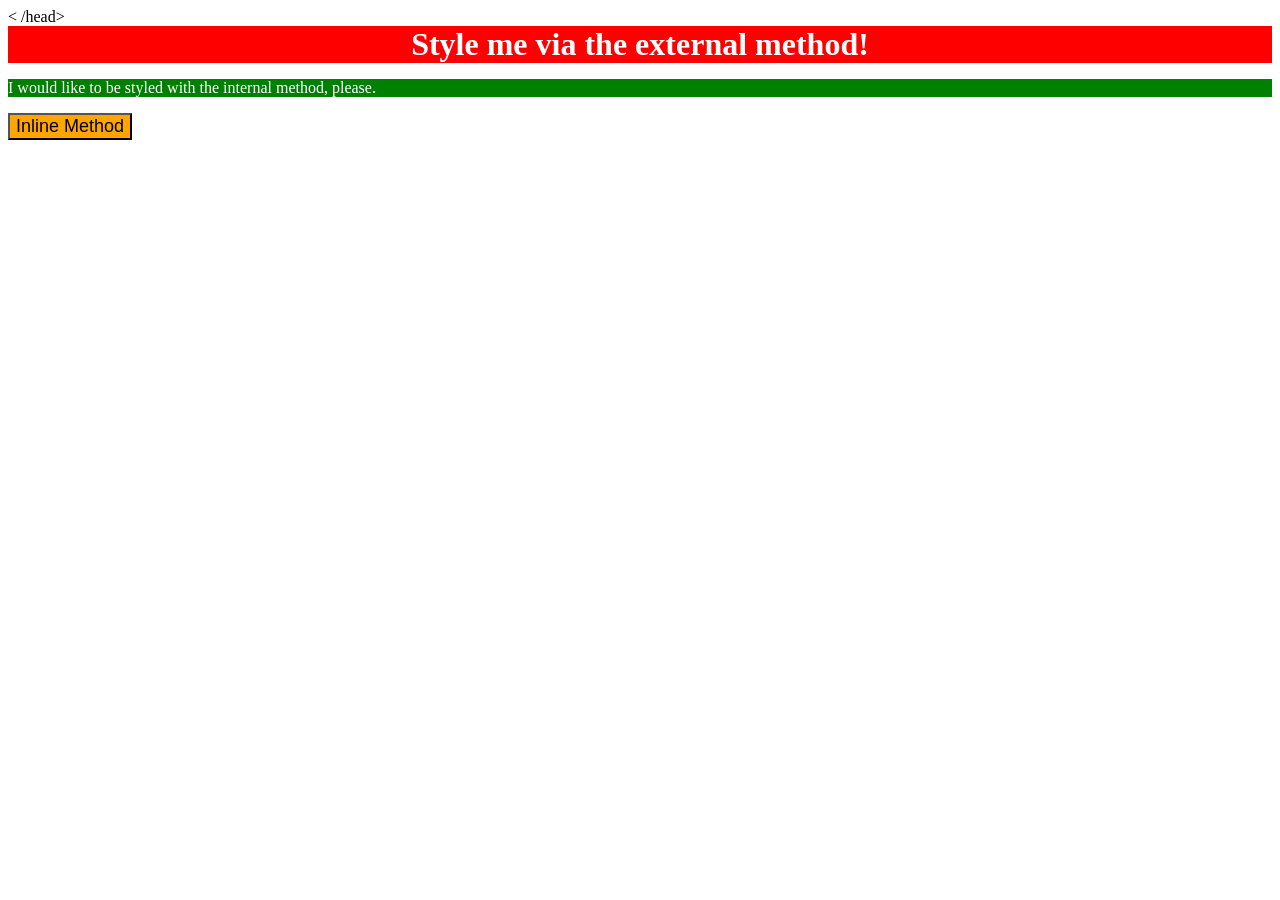
<file: foundations/intro-to-css/01-css-methods/index.html>
<!DOCTYPE html>
<html lang="en">
  <head>
    <meta charset="UTF-8">
    <meta http-equiv="X-UA-Compatible" content="IE=edge">
    <meta name="viewport" content="width=device-width, initial-scale=1.0">
    <title>Methods for Adding CSS</title>
    <link rel="stylesheet" href="styles.css">
    
    <style>
        p {
          background-color: green;
          color: white;
          font-size: 18px,;
        }
    </style>
  <
  /head>
  <body>
    <div>Style me via the external method!</div>
    <p>I would like to be styled with the internal method, please.</p>
    <button style="background-color: orange; font-size: 18px;">Inline Method</button>
  </body>
</html>
</file>
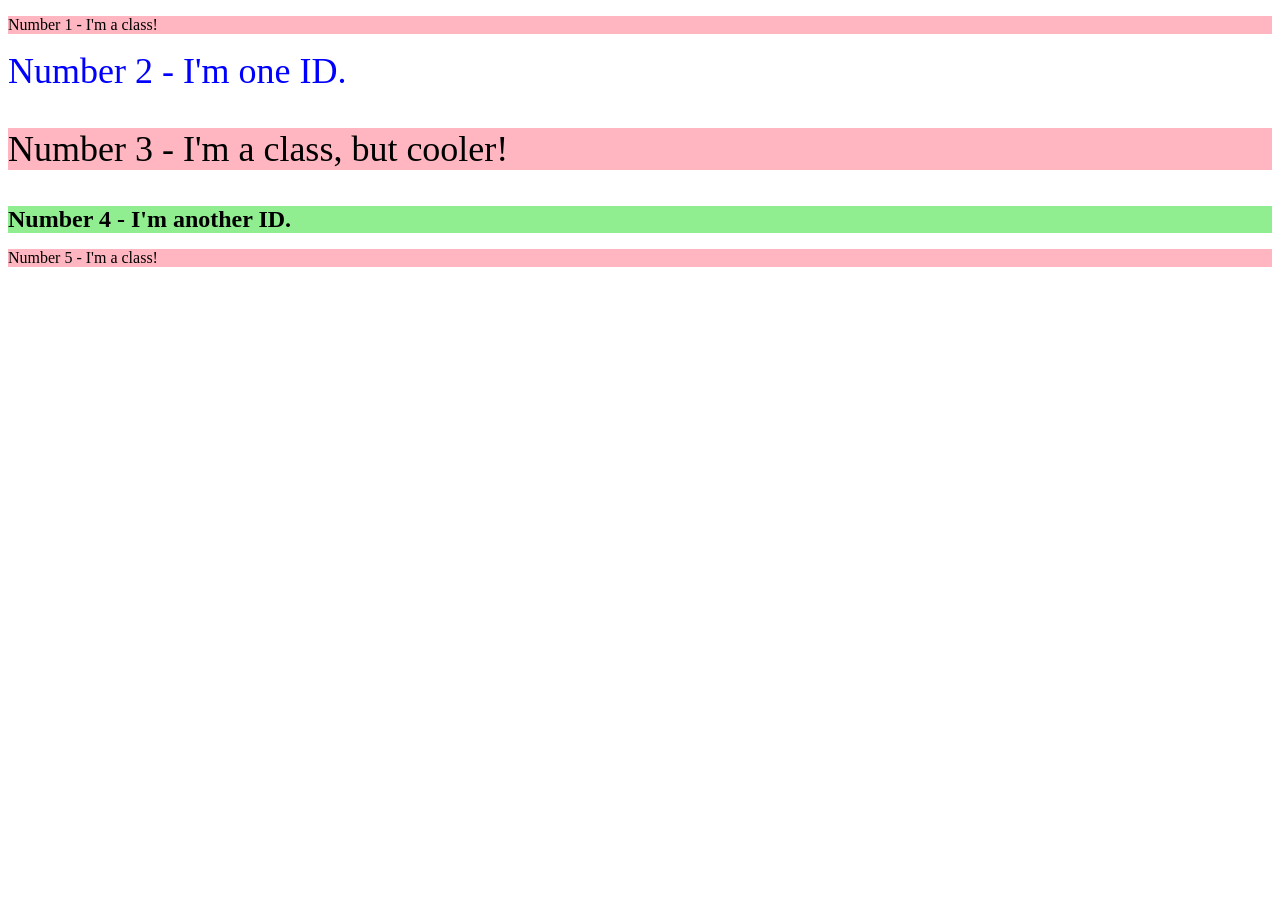
<file: foundations/intro-to-css/02-class-id-selectors/index.html>
<!DOCTYPE html>
<html lang="en">
  <head>
    <meta charset="UTF-8">
    <meta http-equiv="X-UA-Compatible" content="IE=edge">
    <meta name="viewport" content="width=device-width, initial-scale=1.0">
    <title>Class and ID Selectors</title>
    <link rel="stylesheet" href="style.css">
  </head>
  <body>
    <p class="odd-element">Number 1 - I'm a class!</p>
    <div id="second-elm">Number 2 - I'm one ID.</div>
    <p class="odd-element" id="third-font">Number 3 - I'm a class, but cooler!</p>
    <div id="fourth-element">Number 4 - I'm another ID.</div>
    <p class="odd-element">Number 5 - I'm a class!</p>
  </body>
</html>
</file>
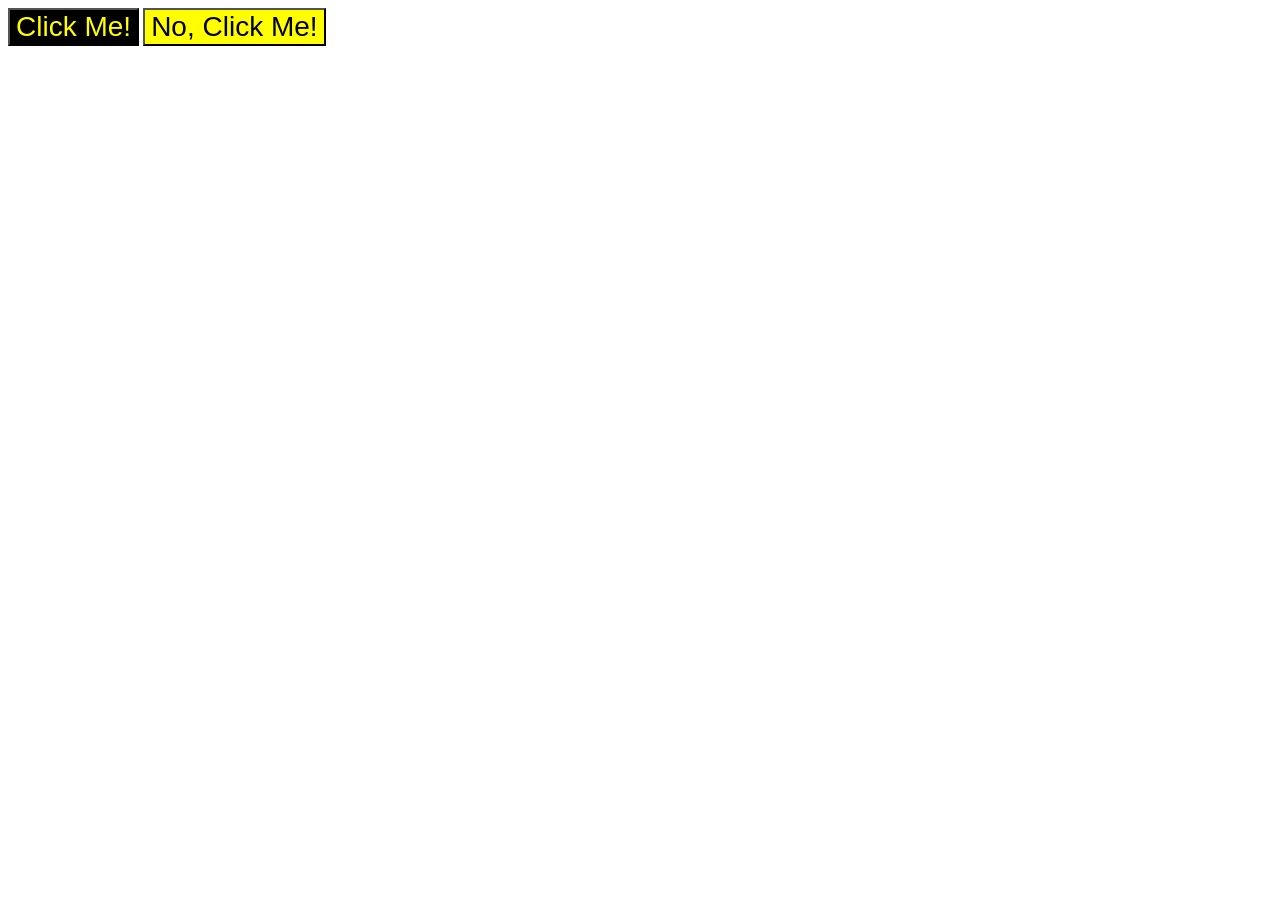
<file: foundations/intro-to-css/03-grouping-selectors/index.html>
<!DOCTYPE html>
<html lang="en">
  <head>
    <meta charset="UTF-8">
    <meta http-equiv="X-UA-Compatible" content="IE=edge">
    <meta name="viewport" content="width=device-width, initial-scale=1.0">
    <title>Grouping Selectors</title>
    <link rel="stylesheet" href="style.css">
  </head>
  <body>
    <button id="black-white" class="font">Click Me!</button>
    <button id="yellow" class="font">No, Click Me!</button>
  </body>
</html>
</file>
<file: foundations/intro-to-css/01-css-methods/styles.css>
div {
    background-color: red;
    color: white;
    font-size: 32px;
    text-align: center;
    font-weight: bold;

}
</file>
<file: foundations/intro-to-css/02-class-id-selectors/style.css>
.odd-element {
    background-color: lightpink;
    font-family: 'Verdana', 'DejavuSans', 'sans-serif';
}

#second-elm {
    color: blue;
    font-size: 36px;
}

#third-font {
    font-size: 36px;
}

#fourth-element {
    background-color: #90ee90;
    font-size: 24px;
    font-weight: bold;
}
</file>
<file: foundations/intro-to-css/03-grouping-selectors/style.css>
#black-white {
    background-color: black;
    color: yellow;
}

#yellow {
    background-color: yellow;
}

.font {
    font-size: 28px;
    font-family: 'Helvetica', 'Times New Roman', 'sans-serif';
}
</file>
